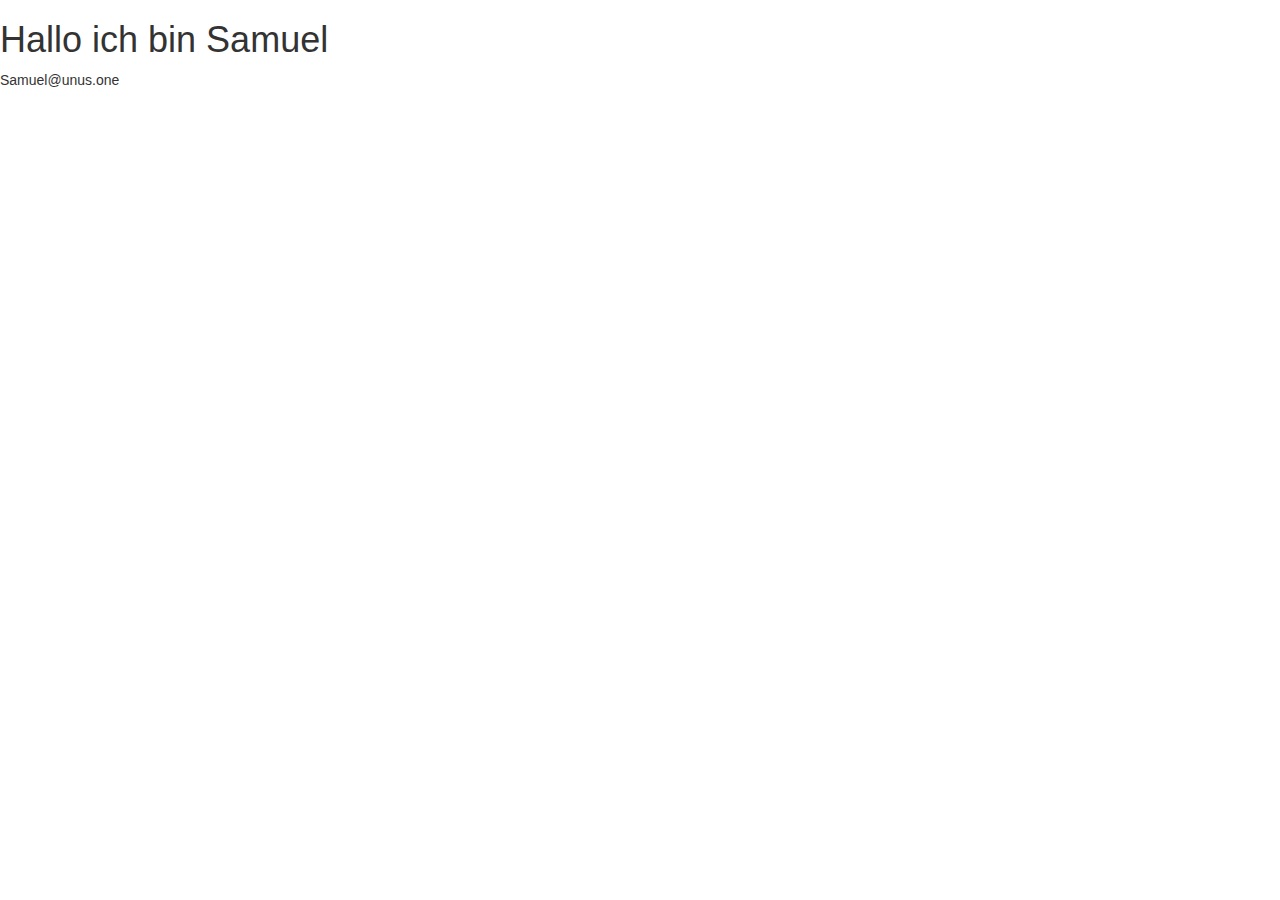
<file: samuel/at/unusone/index.html>
<!DOCTYPE html>
<html lang="en">
<title>Samuel@unus.one</title>
<meta charset="utf-8">
  <meta name="viewport" content="width=device-width, initial-scale=1">
  <!-- bootstrap -->
  <link rel="stylesheet" href="https://maxcdn.bootstrapcdn.com/bootstrap/3.3.7/css/bootstrap.min.css">
  <script src="https://ajax.googleapis.com/ajax/libs/jquery/3.1.1/jquery.min.js"></script>
  <script src="https://maxcdn.bootstrapcdn.com/bootstrap/3.3.7/js/bootstrap.min.js"></script>
  <!-- CSS third parties -->
	<link rel="stylesheet" href="https://fonts.googleapis.com/css?family=Ubuntu">
	<link href="https://fonts.googleapis.com/css?family=Ubuntu" rel="stylesheet">
  <!-- unus.one meta -->
  <meta name="description" content="http://unus.one/ unus.one freelance software developer freiberufler Softwareentwickler Java, JavaEE, C/C++ Spring Hibernate JBoss Postgresql Linux Bash github: https://github.com/unusone twitter:https://twitter.com/unusone">
    <meta name="author" content="Samuel Mofrad - H.R. Kazempour Mofrad">
	<meta name="contact" content="info@unus.one">
	<link rel="icon" href="https://github.com/unusone/unusone.github.io/blob/master/bilder/unusone.ico">
	
  <style>
    /* Remove the navbar's default margin-bottom and rounded borders */ 
    .navbar {
      margin-bottom: 0;
      border-radius: 0;
    }
    
    /* Add a gray background color and some padding to the footer */
    footer {
      background-color: #f2f2f2;
      padding: 25px;
    }
  </style>
<body>

<h1>Hallo ich bin Samuel</h1>
<p>Samuel@unus.one</p>

</body>
</html>
</file>
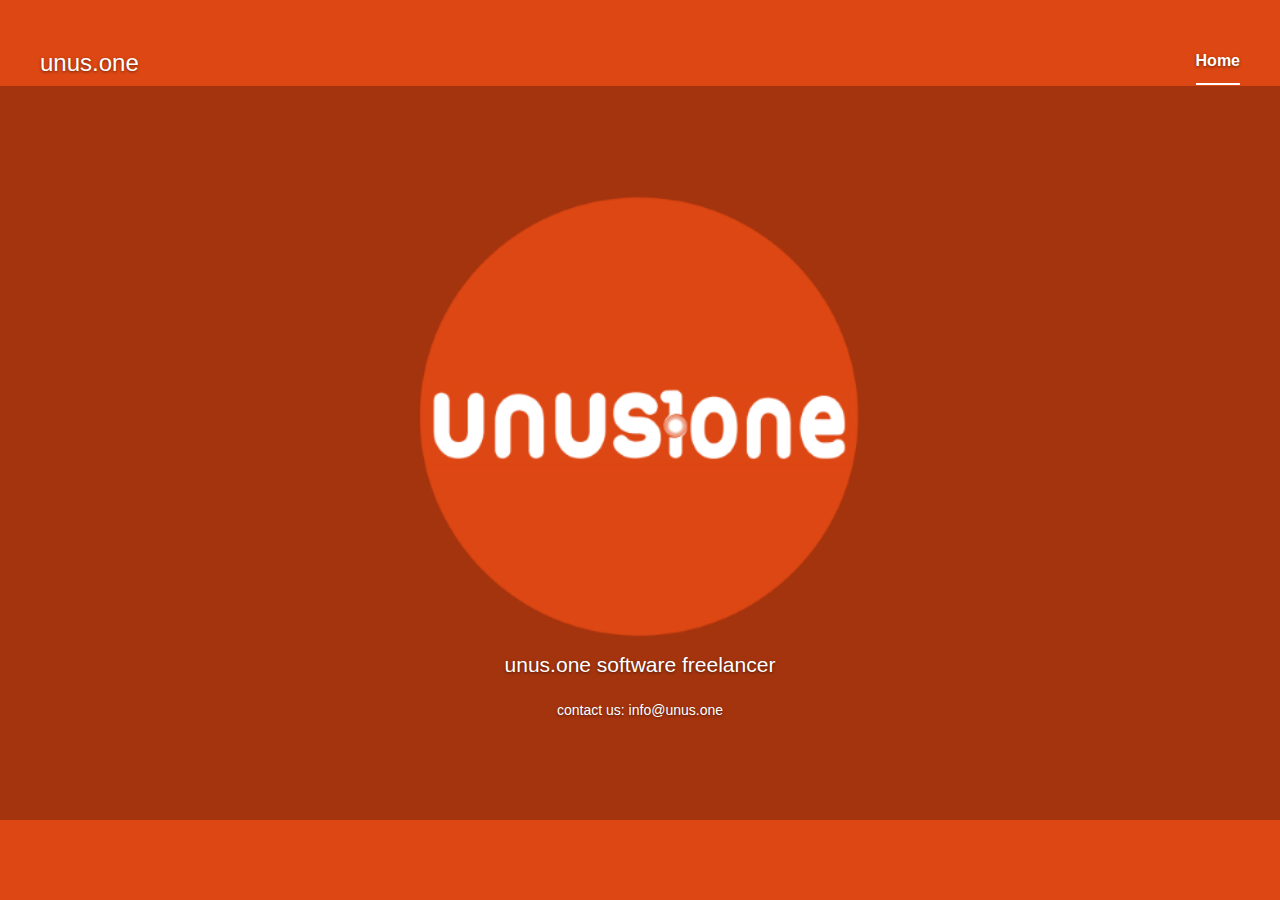
<file: index-alt.html>
<!DOCTYPE html>
<html lang="en">
  <head>
    <meta charset="utf-8">
    <meta http-equiv="X-UA-Compatible" content="IE=edge">
    <meta name="viewport" content="width=device-width, initial-scale=1">
    <!-- The above 3 meta tags *must* come first in the head; any other head content must come *after* these tags -->
    <meta name="description" content="http://unus.one/ unus.one software freelancer">
    <meta name="author" content="Samuel Mofrad - H.R. Kazempour Mofrad">
    <link rel="icon" href="bilder/unusone.ico">

    <title>UNUS.ONE Software Freelancer</title>

    <!-- Bootstrap core CSS -->
    <link href="css/bootstrap.min.css" rel="stylesheet">

    <!-- IE10 viewport hack for Surface/desktop Windows 8 bug -->
    <link href="css/ie10-viewport-bug-workaround.css" rel="stylesheet">

    <!-- Custom styles for this template -->
    <link href="css/cover.css" rel="stylesheet">

    <!-- Just for debugging purposes. Don't actually copy these 2 lines! -->
    <!--[if lt IE 9]><script src="js/ie8-responsive-file-warning.js"></script><![endif]-->
    <script src="js/ie-emulation-modes-warning.js"></script>

    <!-- HTML5 shim and Respond.js for IE8 support of HTML5 elements and media queries -->
    <!--[if lt IE 9]>
      <script src="https://oss.maxcdn.com/html5shiv/3.7.3/html5shiv.min.js"></script>
      <script src="https://oss.maxcdn.com/respond/1.4.2/respond.min.js"></script>
    <![endif]-->
  </head>

  <body>

    <div class="site-wrapper">

      <div class="site-wrapper-inner">

        <div class="cover-container">
          <div class="masthead clearfix" style="background-color: #dd4713;">
            <div class="inner">
              <h3 class="masthead-brand">unus.one</h3>
              <nav>
                <ul class="nav masthead-nav">
                  <li class="active"><a href="#">Home</a></li>
                  <!--<li><a href="#">Features</a></li>
                  <li><a href="#">Contact</a></li>-->
                </ul>
              </nav>
            </div>
          </div>

          <div class="inner cover">
			<h1><img src="bilder/unus1one-new-rund-350x350.png" alt="unus.one" style="width:450px;height:450px;"></h1>
            <!-- <h1 class="cover-heading">Cover your page.</h1>
            <p class="lead">Cover is a one-page template for building simple and beautiful home pages. Download, edit the text, and add your own fullscreen background photo to make it your own.</p>
            <p class="lead">
              <a href="#" class="btn btn-lg btn-default">Learn more</a>
            </p>-->
			<p class="lead">unus.one software freelancer</p>
			<p>contact us: <a href="info@unus.one">info@unus.one</a></p>
          </div>

          <div class="mastfoot">
            <div class="inner" style="background-color: #dd4713;">
              <!-- <p>Cover template for <a href="http://getbootstrap.com">Bootstrap</a>, by <a href="https://twitter.com/mdo">@mdo</a>.</p>-->
            </div>
          </div>

        </div>

      </div>

    </div>

    <!-- Bootstrap core JavaScript
    ================================================== -->
    <!-- Placed at the end of the document so the pages load faster -->
    <script src="https://ajax.googleapis.com/ajax/libs/jquery/1.12.4/jquery.min.js"></script>
    <script>window.jQuery || document.write('<script src="js/jquery.min.js"><\/script>')</script>
    <script src="js/bootstrap.min.js"></script>
    <!-- IE10 viewport hack for Surface/desktop Windows 8 bug -->
    <script src="js/ie10-viewport-bug-workaround.js"></script>
  </body>
</html>
</file>
<file: css/cover.css>
/*
 * Globals
 */

/* Links */
a,
a:focus,
a:hover {
  color: #fff;
}

/* Custom default button */
.btn-default,
.btn-default:hover,
.btn-default:focus {
  color: #333;
  text-shadow: none; /* Prevent inheritance from `body` */
  background-color: #fff;
  border: 1px solid #fff;
}


/*
 * Base structure
 */

html,
body {
  height: 100%;
  background-color: #a4340e;
}
body {
  color: #fff;
  text-align: center;
  text-shadow: 0 1px 3px rgba(0,0,0,.5);
}

/* Extra markup and styles for table-esque vertical and horizontal centering */
.site-wrapper {
  display: table;
  width: 100%;
  height: 100%; /* For at least Firefox */
  min-height: 100%;
}
.site-wrapper-inner {
  display: table-cell;
  vertical-align: top;
}
.cover-container {
  margin-right: auto;
  margin-left: auto;
}

/* Padding for spacing */
.inner {
  padding: 40px;
}


/*
 * Header
 */
.masthead-brand {
  margin-top: 10px;
  margin-bottom: 10px;
}

.masthead-nav > li {
  display: inline-block;
}
.masthead-nav > li + li {
  margin-left: 20px;
}
.masthead-nav > li > a {
  padding-right: 0;
  padding-left: 0;
  font-size: 16px;
  font-weight: bold;
  color: #fff; /* IE8 proofing */
  color: rgba(255,255,255,.75);
  border-bottom: 2px solid transparent;
}
.masthead-nav > li > a:hover,
.masthead-nav > li > a:focus {
  background-color: transparent;
  border-bottom-color: #a9a9a9;
  border-bottom-color: rgba(255,255,255,.25);
}
.masthead-nav > .active > a,
.masthead-nav > .active > a:hover,
.masthead-nav > .active > a:focus {
  color: #fff;
  border-bottom-color: #fff;
}

@media (min-width: 768px) {
  .masthead-brand {
    float: left;
  }
  .masthead-nav {
    float: right;
  }
}


/*
 * Cover
 */

.cover {
  padding: 0 20px;
}
.cover .btn-lg {
  padding: 10px 20px;
  font-weight: bold;
}


/*
 * Footer
 */

.mastfoot {
  color: #999; /* IE8 proofing */
  color: rgba(255,255,255,.5);
}


/*
 * Affix and center
 */

@media (min-width: 768px) {
  /* Pull out the header and footer */
  .masthead {
	position: fixed;
    top: 0;
  }
  .mastfoot {
    position: fixed;
    bottom: 0;
  }
  /* Start the vertical centering */
  .site-wrapper-inner {
    vertical-align: middle;
  }
  /* Handle the widths */
  .masthead,
  .mastfoot,
  .cover-container {
    width: 100%; /* Must be percentage or pixels for horizontal alignment */
  }
}

@media (min-width: 992px) {
  .masthead,
  .mastfoot,
  .cover-container {
    max-width: 3000px;
  }
}
</file>
<file: css/ie10-viewport-bug-workaround.css>
/*!
 * IE10 viewport hack for Surface/desktop Windows 8 bug
 * Copyright 2014-2015 Twitter, Inc.
 * Licensed under MIT (https://github.com/twbs/bootstrap/blob/master/LICENSE)
 */

/*
 * See the Getting Started docs for more information:
 * http://getbootstrap.com/getting-started/#support-ie10-width
 */
@-ms-viewport     { width: device-width; }
@-o-viewport      { width: device-width; }
@viewport         { width: device-width; }
</file>
